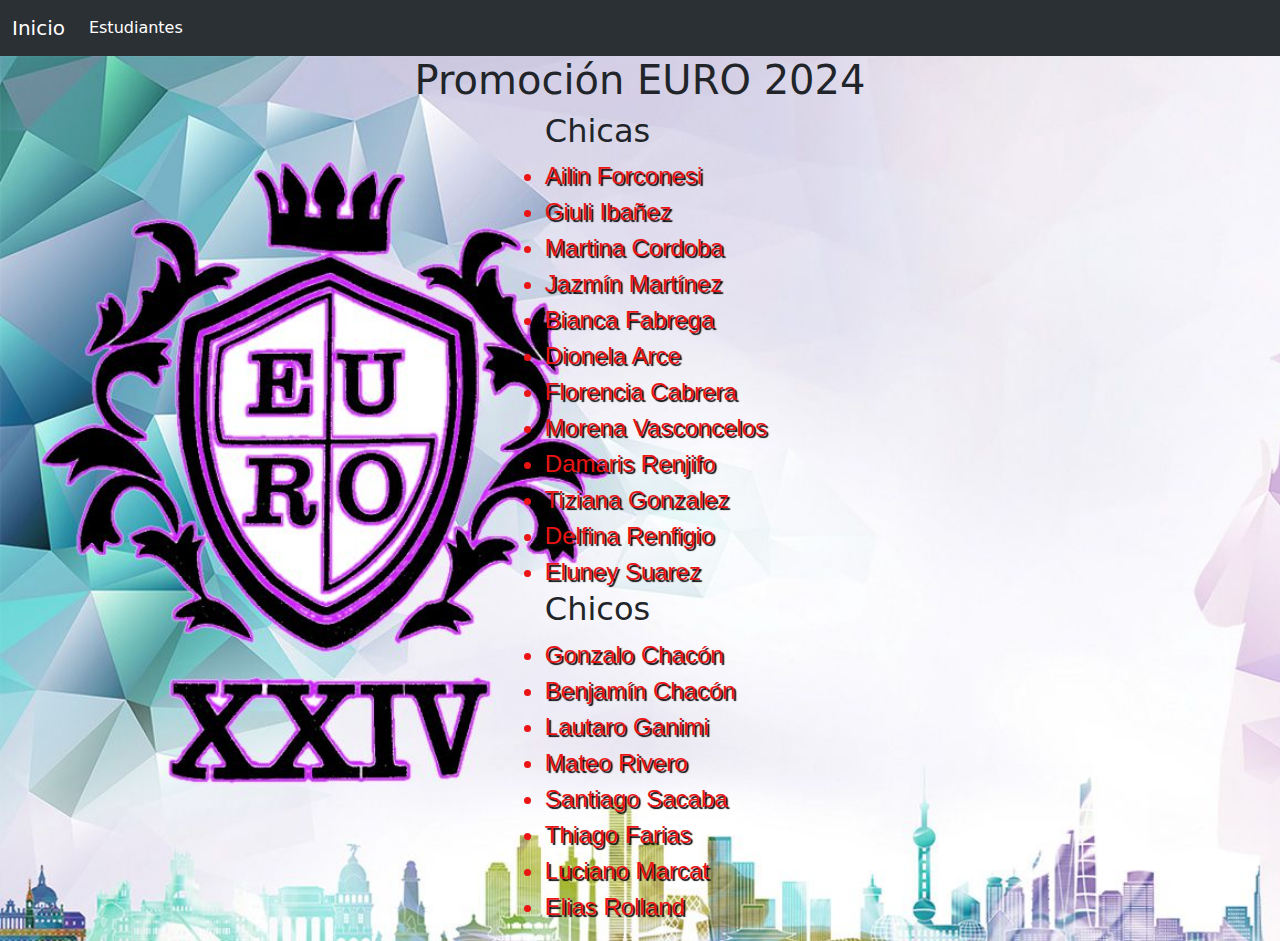
<file: estudiantes.html>
<!DOCTYPE html>
<html lang="es">
<head>
    <meta charset="UTF-8">
    <meta name="viewport" content="width=device-width, initial-scale=1.0">
    <link rel="stylesheet" href="css.css">
    <link href="https://cdn.jsdelivr.net/npm/bootstrap@5.3.3/dist/css/bootstrap.min.css" rel="stylesheet" integrity="sha384-QWTKZyjpPEjISv5WaRU9OFeRpok6YctnYmDr5pNlyT2bRjXh0JMhjY6hW+ALEwIH" crossorigin="anonymous">
    <link rel="preconnect" href="https://fonts.googleapis.com">
    <link rel="preconnect" href="https://fonts.gstatic.com" crossorigin>
    <link href="https://fonts.googleapis.com/css2?family=Agu+Display&family=Kablammo&family=Playwrite+GB+S:ital,wght@0,100..400;1,100..400&family=Yuji+Mai&display=swap" rel="stylesheet">
    <title>Estudiantes</title>
</head>
<body>
    <header>
        <nav class="navbar navbar-expand-lg bg-body-tertiary menu"  data-bs-theme="dark" >
            <div class="container-fluid">
              <a class="navbar-brand" href="index.html">Inicio</a>
              <button class="navbar-toggler" type="button" data-bs-toggle="collapse" data-bs-target="#navbarSupportedContent" aria-controls="navbarSupportedContent" aria-expanded="false" aria-label="Toggle navigation">
                <span class="navbar-toggler-icon"></span>
              </button>
              <div class="collapse navbar-collapse" id="navbarSupportedContent">
                <ul class="navbar-nav me-auto mb-2 mb-lg-0">
                  
                  <li class="nav-item">
                    <a class="nav-link active" aria-current="page" href="estudiantes.html">Estudiantes</a>
                  </li>
                  
                </ul>
                
              </div>
            </div>
          </nav>
    </header>

    <main class="vid" id="fondoNuevo2">
        
          <h1>Promoción EURO 2024</h1>
          <div class="estudiantesLista">
          <ul class="listaNenas">
            <h2>Chicas</h2>
            <li class="nombresNiños">Ailin Forconesi</li>
            <li class="nombresNiños">Giuli Ibañez</li>
            <li class="nombresNiños">Martina Cordoba</li>
            <li class="nombresNiños">Jazmín Martínez</li>
            <li class="nombresNiños">Bianca Fabrega</li>
            <li class="nombresNiños">Dionela Arce</li>
            <li class="nombresNiños">Florencia Cabrera</li>
            <li class="nombresNiños">Morena Vasconcelos</li>
            <li class="nombresNiños">Damaris Renjifo</li>
            <li class="nombresNiños">Tiziana Gonzalez</li>
            <li class="nombresNiños">Delfina Renfigio</li>
            <li class="nombresNiños">Eluney Suarez</li>
            <h2>Chicos</h2>
            <li class="nombresNiños">Gonzalo Chacón</li>
            <li class="nombresNiños">Benjamín Chacón</li>
            <li class="nombresNiños">Lautaro Ganimi</li>
            <li class="nombresNiños">Mateo Rivero</li>
            <li class="nombresNiños">Santiago Sacaba</li>
            <li class="nombresNiños">Thiago Farias</li>
            <li class="nombresNiños">Luciano Marcat</li>
            <li class="nombresNiños">Elias Rolland</li>
            
          </ul>
        </div>
       
    </main>

    
    


    <script src="https://cdn.jsdelivr.net/npm/bootstrap@5.3.3/dist/js/bootstrap.bundle.min.js" integrity="sha384-YvpcrYf0tY3lHB60NNkmXc5s9fDVZLESaAA55NDzOxhy9GkcIdslK1eN7N6jIeHz" crossorigin="anonymous"></script>
</body>
</html>
</file>
<file: css.css>
*{
    margin: 0;
    padding: 0;
    box-sizing: border-box;
}

@media (min-width: 300px) and (max-width: 768px){
    #fondoNuevo{
        background-image: url(fondo/fondo3.jpg);
        background-size: cover;
        background-position-x: center;
        background-size: 100%;
        background-repeat: repeat;
        
    }
    #fondoNuevo2{
        background-image: url(fondo/fondo5.jpeg);
        background-size:cover;
        background-size: 100%;
        
        
        
    }
    .vid{
        display: flex;
        flex-direction: column;
        
    }
    #margenVideo{
        margin-top: 150px;
        
    }
    
    
    .video{
        width: 250px;
        
    }

    .estudiantesLista{
        margin-bottom: 100px;
    }

   

 
}




.menu{
    display: flex;
    flex-direction: row;
    
}

main{
    background-image: url(fondo/fondo2.jpg);
    background-size: cover;
    width: 100%;
    
   
}

.vid{
    display: flex;
    flex-direction: column;
    align-items: center;
    justify-content: center;
    
}

.video{
    margin: 20px;
    
}



.tituloGaleria{
    color: brown;
}

.fot{
    width: 300px;
    margin: 5px;
    border-radius: 10px;
    
}

.tituloVideo{
    color: rgb(230, 141, 9);
    margin-top: 10px;
    font-family: 'Franklin Gothic Medium', 'Arial Narrow', Arial, sans-serif;
}

.galeriaFotos{
    display: flex;
    flex-direction: row;
    flex-wrap: wrap;
    justify-content: space-evenly;
}

.boton-descargar{
    border: 3px solid red;
    border-radius: 5px;
    background-color: red;
    width: 100px;
    height: 30px;
    color: rgb(253, 251, 251);
    text-align: center;
    text-decoration: none;
    font-family: 'Courier New', Courier, monospace;
    font-weight: 900;
    margin-bottom: 200px;
}

.listaNenas{
    display: flex;
    flex-direction:column;
    flex-wrap: nowrap;
    
}

.nombresNiños{
  font-family:'Franklin Gothic Medium', 'Arial Narrow', Arial, sans-serif;
  font-weight: 400;
  color: rgb(234, 20, 20);
  font-style: normal;
  font-size: 1.5rem;
  text-shadow: 2px 2px 1px rgb(12, 12, 12);

}
</file>
